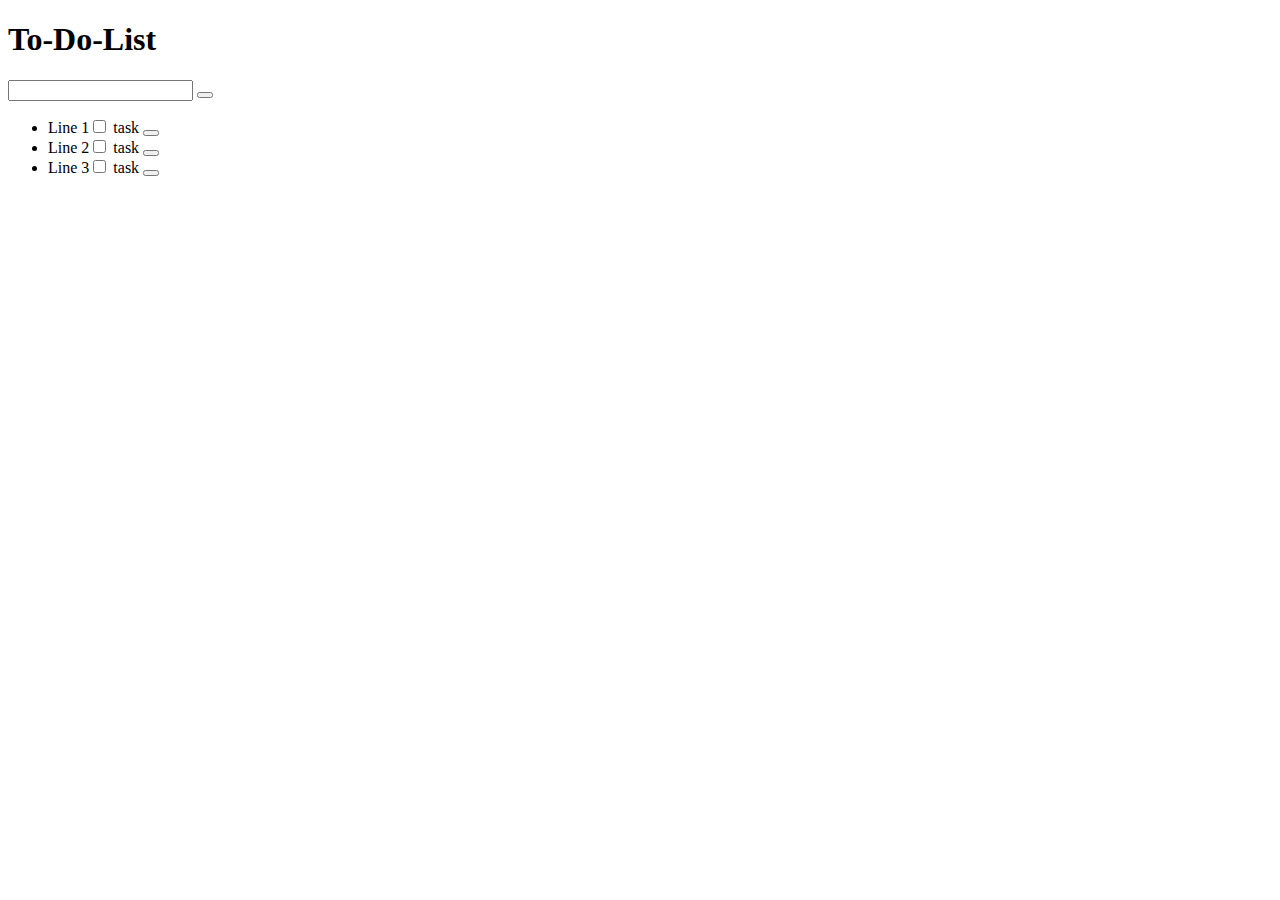
<file: index.html>
<!doctype html>
<html lang="en">
<head>
    <meta charset="UTF-8">
    <title>To-Do List</title>
    <link href="main.css" rel="stylesheet">
</head>
<body>
<h1>To-Do-List</h1>

<input id="input-task"/>
<button id="add-task-button"></button>
<ul id="task-list">
    <li>Line 1<input type="checkbox">
        <span class="task">task</span>
        <button class="delete-btn"></button></li>


    <li>Line 2<input type="checkbox">
        <span class="task">task</span>
        <button class="delete-btn"></button></li>
    <li>Line 3<input type="checkbox">
        <span class="task">task</span>
        <button class="delete-btn"></button></li>

</ul>

<script src="main.js"></script>
</body>
</html>
</file>
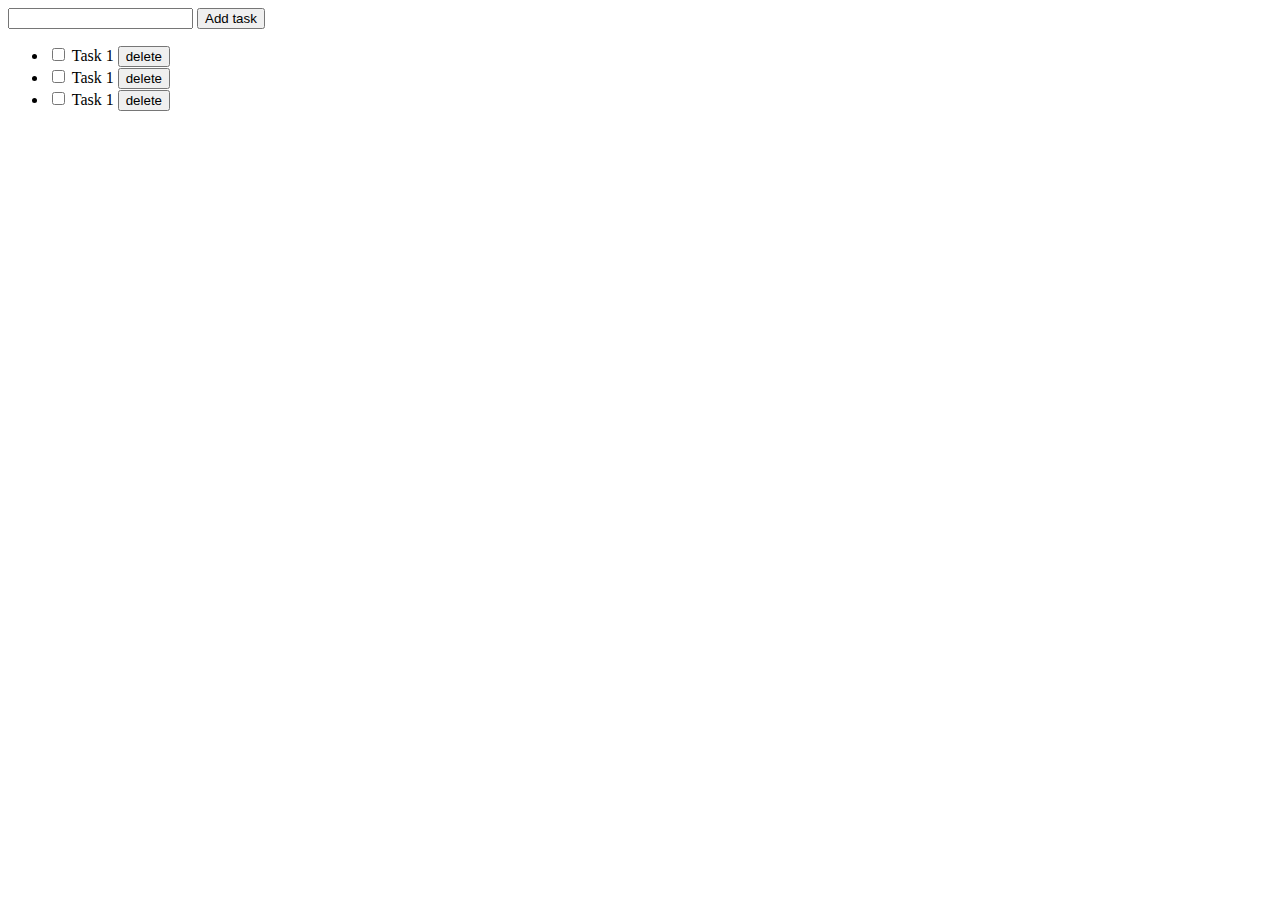
<file: stage 3/index.html>
<!doctype html>
<html lang="en">
<head>
    <meta charset="UTF-8">
    <title>To-Do List</title>
</head>
<body>
<input id="input-task">
<button id="add-task-button" onclick="addTask()">Add task</button>
<ul id="task-list">
    <li>
        <input type="checkbox" onchange="done(this)">
        <span class="task">Task 1</span>
        <button class="delete-btn" onclick="deleteTask(this)">delete</button>
    </li>
    <li>
        <input type="checkbox" onchange="done(this)">
        <span class="task">Task 1</span>
        <button class="delete-btn" onclick="deleteTask(this)">delete</button>
    </li>
    <li>
        <input type="checkbox" onchange="done(this)">
        <span class="task">Task 1</span>
        <button class="delete-btn" onclick="deleteTask(this)">delete</button>
    </li>
</ul>
</body>
</html>

<style>
    .done{
        text-decoration: line-through;
    }
</style>

<script>
    function addTask() {
        if (!document.querySelector("#input-task").value) return;
        let li = document.createElement('li');
        li.innerHTML = '<input type="checkbox" onchange="done(this)">' +
            '<span class="task">' + document.querySelector("#input-task").value +'</span>' +
            '<button class="delete-btn" onclick="deleteTask(this)">delete</button>';
        document.querySelector("#task-list").append(li);
        document.querySelector("#input-task").value = '';
    }

    function deleteTask(e) {
        e.parentNode.remove();
    }

    function done(e){
        e.nextElementSibling.classList.toggle("done");
    }

</script>
</file>
<file: main.css>
* {
    box-sizing: border-box;
}

.body {
    background-color: #fcf9f9;
    display: flex;
    align-self: center;
    justify-content: center;
    margin: 0;
    min-height: 100vh;
}

.main {

}

h1 {
    justify-content: center;
}

input:checked + span {
    text-decoration: line-through;
}
</file>
